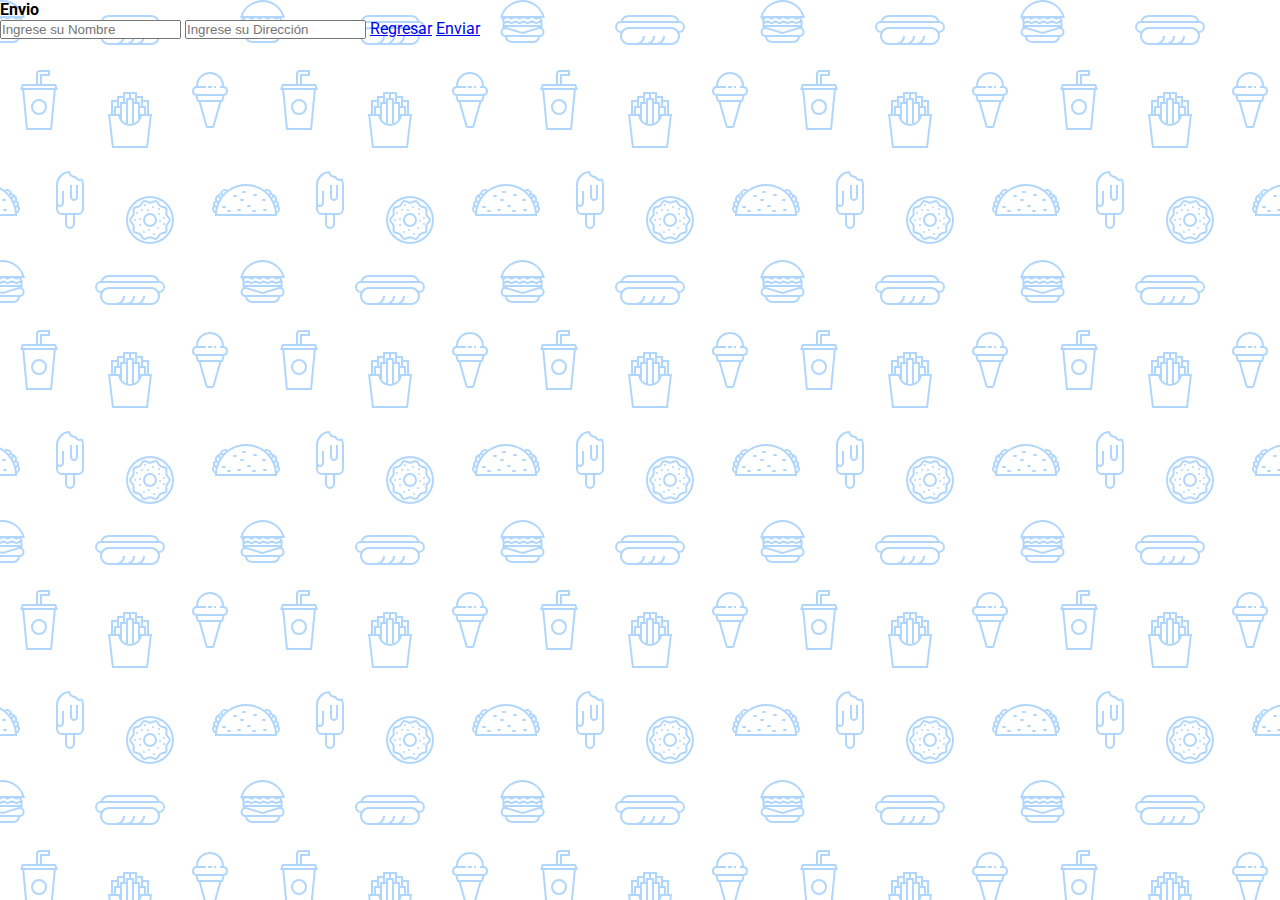
<file: views/index3.html>
<!DOCTYPE html>
<html lang="en">
<head>
  <meta charset="UTF-8">
  <meta name="viewport" content="width=device-width, initial-scale=1.0">
  <meta http-equiv="X-UA-Compatible" content="ie=edge">
  <link rel="stylesheet" href="/src/css/style3.css">
  <title>Entrega</title>
  <link rel="icon" href="/Imagenes/batido1.ico">
</head>
<body>
  <section class="form-register">
    <h4>Envio</h4>
    <input class="controls" type="text" name="nombres" id="nombres" placeholder="Ingrese su Nombre">
    <input class="controls" type="text" name="apellidos" id="apellidos" placeholder="Ingrese su Dirección">
    <a href="/index.html">Regresar</a> <a href="#">Enviar</a>
  </section>

</body>
</html>
</file>
<file: src/css/style3.css>
@import url('https://fonts.googleapis.com/css2?family=Roboto:wght@300&display=swap');
* {
    margin: 0;
    padding: 0;
    box-sizing: border-box;
  }
  
  body {
	  background-image: url("data:image/svg+xml,%3Csvg xmlns='http://www.w3.org/2000/svg' width='260' height='260' viewBox='0 0 260 260'%3E%3Cg fill-rule='evenodd'%3E%3Cg fill='%233a99f8' fill-opacity='0.4'%3E%3Cpath d='M24.37 16c.2.65.39 1.32.54 2H21.17l1.17 2.34.45.9-.24.11V28a5 5 0 0 1-2.23 8.94l-.02.06a8 8 0 0 1-7.75 6h-20a8 8 0 0 1-7.74-6l-.02-.06A5 5 0 0 1-17.45 28v-6.76l-.79-1.58-.44-.9.9-.44.63-.32H-20a23.01 23.01 0 0 1 44.37-2zm-36.82 2a1 1 0 0 0-.44.1l-3.1 1.56.89 1.79 1.31-.66a3 3 0 0 1 2.69 0l2.2 1.1a1 1 0 0 0 .9 0l2.21-1.1a3 3 0 0 1 2.69 0l2.2 1.1a1 1 0 0 0 .9 0l2.21-1.1a3 3 0 0 1 2.69 0l2.2 1.1a1 1 0 0 0 .86.02l2.88-1.27a3 3 0 0 1 2.43 0l2.88 1.27a1 1 0 0 0 .85-.02l3.1-1.55-.89-1.79-1.42.71a3 3 0 0 1-2.56.06l-2.77-1.23a1 1 0 0 0-.4-.09h-.01a1 1 0 0 0-.4.09l-2.78 1.23a3 3 0 0 1-2.56-.06l-2.3-1.15a1 1 0 0 0-.45-.11h-.01a1 1 0 0 0-.44.1L.9 19.22a3 3 0 0 1-2.69 0l-2.2-1.1a1 1 0 0 0-.45-.11h-.01a1 1 0 0 0-.44.1l-2.21 1.11a3 3 0 0 1-2.69 0l-2.2-1.1a1 1 0 0 0-.45-.11h-.01zm0-2h-4.9a21.01 21.01 0 0 1 39.61 0h-2.09l-.06-.13-.26.13h-32.31zm30.35 7.68l1.36-.68h1.3v2h-36v-1.15l.34-.17 1.36-.68h2.59l1.36.68a3 3 0 0 0 2.69 0l1.36-.68h2.59l1.36.68a3 3 0 0 0 2.69 0L2.26 23h2.59l1.36.68a3 3 0 0 0 2.56.06l1.67-.74h3.23l1.67.74a3 3 0 0 0 2.56-.06zM-13.82 27l16.37 4.91L18.93 27h-32.75zm-.63 2h.34l16.66 5 16.67-5h.33a3 3 0 1 1 0 6h-34a3 3 0 1 1 0-6zm1.35 8a6 6 0 0 0 5.65 4h20a6 6 0 0 0 5.66-4H-13.1z'/%3E%3Cpath id='path6_fill-copy' d='M284.37 16c.2.65.39 1.32.54 2H281.17l1.17 2.34.45.9-.24.11V28a5 5 0 0 1-2.23 8.94l-.02.06a8 8 0 0 1-7.75 6h-20a8 8 0 0 1-7.74-6l-.02-.06a5 5 0 0 1-2.24-8.94v-6.76l-.79-1.58-.44-.9.9-.44.63-.32H240a23.01 23.01 0 0 1 44.37-2zm-36.82 2a1 1 0 0 0-.44.1l-3.1 1.56.89 1.79 1.31-.66a3 3 0 0 1 2.69 0l2.2 1.1a1 1 0 0 0 .9 0l2.21-1.1a3 3 0 0 1 2.69 0l2.2 1.1a1 1 0 0 0 .9 0l2.21-1.1a3 3 0 0 1 2.69 0l2.2 1.1a1 1 0 0 0 .86.02l2.88-1.27a3 3 0 0 1 2.43 0l2.88 1.27a1 1 0 0 0 .85-.02l3.1-1.55-.89-1.79-1.42.71a3 3 0 0 1-2.56.06l-2.77-1.23a1 1 0 0 0-.4-.09h-.01a1 1 0 0 0-.4.09l-2.78 1.23a3 3 0 0 1-2.56-.06l-2.3-1.15a1 1 0 0 0-.45-.11h-.01a1 1 0 0 0-.44.1l-2.21 1.11a3 3 0 0 1-2.69 0l-2.2-1.1a1 1 0 0 0-.45-.11h-.01a1 1 0 0 0-.44.1l-2.21 1.11a3 3 0 0 1-2.69 0l-2.2-1.1a1 1 0 0 0-.45-.11h-.01zm0-2h-4.9a21.01 21.01 0 0 1 39.61 0h-2.09l-.06-.13-.26.13h-32.31zm30.35 7.68l1.36-.68h1.3v2h-36v-1.15l.34-.17 1.36-.68h2.59l1.36.68a3 3 0 0 0 2.69 0l1.36-.68h2.59l1.36.68a3 3 0 0 0 2.69 0l1.36-.68h2.59l1.36.68a3 3 0 0 0 2.56.06l1.67-.74h3.23l1.67.74a3 3 0 0 0 2.56-.06zM246.18 27l16.37 4.91L278.93 27h-32.75zm-.63 2h.34l16.66 5 16.67-5h.33a3 3 0 1 1 0 6h-34a3 3 0 1 1 0-6zm1.35 8a6 6 0 0 0 5.65 4h20a6 6 0 0 0 5.66-4H246.9z'/%3E%3Cpath d='M159.5 21.02A9 9 0 0 0 151 15h-42a9 9 0 0 0-8.5 6.02 6 6 0 0 0 .02 11.96A8.99 8.99 0 0 0 109 45h42a9 9 0 0 0 8.48-12.02 6 6 0 0 0 .02-11.96zM151 17h-42a7 7 0 0 0-6.33 4h54.66a7 7 0 0 0-6.33-4zm-9.34 26a8.98 8.98 0 0 0 3.34-7h-2a7 7 0 0 1-7 7h-4.34a8.98 8.98 0 0 0 3.34-7h-2a7 7 0 0 1-7 7h-4.34a8.98 8.98 0 0 0 3.34-7h-2a7 7 0 0 1-7 7h-7a7 7 0 1 1 0-14h42a7 7 0 1 1 0 14h-9.34zM109 27a9 9 0 0 0-7.48 4H101a4 4 0 1 1 0-8h58a4 4 0 0 1 0 8h-.52a9 9 0 0 0-7.48-4h-42z'/%3E%3Cpath d='M39 115a8 8 0 1 0 0-16 8 8 0 0 0 0 16zm6-8a6 6 0 1 1-12 0 6 6 0 0 1 12 0zm-3-29v-2h8v-6H40a4 4 0 0 0-4 4v10H22l-1.33 4-.67 2h2.19L26 130h26l3.81-40H58l-.67-2L56 84H42v-6zm-4-4v10h2V74h8v-2h-8a2 2 0 0 0-2 2zm2 12h14.56l.67 2H22.77l.67-2H40zm13.8 4H24.2l3.62 38h22.36l3.62-38z'/%3E%3Cpath d='M129 92h-6v4h-6v4h-6v14h-3l.24 2 3.76 32h36l3.76-32 .24-2h-3v-14h-6v-4h-6v-4h-8zm18 22v-12h-4v4h3v8h1zm-3 0v-6h-4v6h4zm-6 6v-16h-4v19.17c1.6-.7 2.97-1.8 4-3.17zm-6 3.8V100h-4v23.8a10.04 10.04 0 0 0 4 0zm-6-.63V104h-4v16a10.04 10.04 0 0 0 4 3.17zm-6-9.17v-6h-4v6h4zm-6 0v-8h3v-4h-4v12h1zm27-12v-4h-4v4h3v4h1v-4zm-6 0v-8h-4v4h3v4h1zm-6-4v-4h-4v8h1v-4h3zm-6 4v-4h-4v8h1v-4h3zm7 24a12 12 0 0 0 11.83-10h7.92l-3.53 30h-32.44l-3.53-30h7.92A12 12 0 0 0 130 126z'/%3E%3Cpath d='M212 86v2h-4v-2h4zm4 0h-2v2h2v-2zm-20 0v.1a5 5 0 0 0-.56 9.65l.06.25 1.12 4.48a2 2 0 0 0 1.94 1.52h.01l7.02 24.55a2 2 0 0 0 1.92 1.45h4.98a2 2 0 0 0 1.92-1.45l7.02-24.55a2 2 0 0 0 1.95-1.52L224.5 96l.06-.25a5 5 0 0 0-.56-9.65V86a14 14 0 0 0-28 0zm4 0h6v2h-9a3 3 0 1 0 0 6H223a3 3 0 1 0 0-6H220v-2h2a12 12 0 1 0-24 0h2zm-1.44 14l-1-4h24.88l-1 4h-22.88zm8.95 26l-6.86-24h18.7l-6.86 24h-4.98zM150 242a22 22 0 1 0 0-44 22 22 0 0 0 0 44zm24-22a24 24 0 1 1-48 0 24 24 0 0 1 48 0zm-28.38 17.73l2.04-.87a6 6 0 0 1 4.68 0l2.04.87a2 2 0 0 0 2.5-.82l1.14-1.9a6 6 0 0 1 3.79-2.75l2.15-.5a2 2 0 0 0 1.54-2.12l-.19-2.2a6 6 0 0 1 1.45-4.46l1.45-1.67a2 2 0 0 0 0-2.62l-1.45-1.67a6 6 0 0 1-1.45-4.46l.2-2.2a2 2 0 0 0-1.55-2.13l-2.15-.5a6 6 0 0 1-3.8-2.75l-1.13-1.9a2 2 0 0 0-2.5-.8l-2.04.86a6 6 0 0 1-4.68 0l-2.04-.87a2 2 0 0 0-2.5.82l-1.14 1.9a6 6 0 0 1-3.79 2.75l-2.15.5a2 2 0 0 0-1.54 2.12l.19 2.2a6 6 0 0 1-1.45 4.46l-1.45 1.67a2 2 0 0 0 0 2.62l1.45 1.67a6 6 0 0 1 1.45 4.46l-.2 2.2a2 2 0 0 0 1.55 2.13l2.15.5a6 6 0 0 1 3.8 2.75l1.13 1.9a2 2 0 0 0 2.5.8zm2.82.97a4 4 0 0 1 3.12 0l2.04.87a4 4 0 0 0 4.99-1.62l1.14-1.9a4 4 0 0 1 2.53-1.84l2.15-.5a4 4 0 0 0 3.09-4.24l-.2-2.2a4 4 0 0 1 .97-2.98l1.45-1.67a4 4 0 0 0 0-5.24l-1.45-1.67a4 4 0 0 1-.97-2.97l.2-2.2a4 4 0 0 0-3.09-4.25l-2.15-.5a4 4 0 0 1-2.53-1.84l-1.14-1.9a4 4 0 0 0-5-1.62l-2.03.87a4 4 0 0 1-3.12 0l-2.04-.87a4 4 0 0 0-4.99 1.62l-1.14 1.9a4 4 0 0 1-2.53 1.84l-2.15.5a4 4 0 0 0-3.09 4.24l.2 2.2a4 4 0 0 1-.97 2.98l-1.45 1.67a4 4 0 0 0 0 5.24l1.45 1.67a4 4 0 0 1 .97 2.97l-.2 2.2a4 4 0 0 0 3.09 4.25l2.15.5a4 4 0 0 1 2.53 1.84l1.14 1.9a4 4 0 0 0 5 1.62l2.03-.87zM152 207a1 1 0 1 1 2 0 1 1 0 0 1-2 0zm6 2a1 1 0 1 1 2 0 1 1 0 0 1-2 0zm-11 1a1 1 0 1 1 2 0 1 1 0 0 1-2 0zm-6 0a1 1 0 1 1 2 0 1 1 0 0 1-2 0zm3-5a1 1 0 1 1 2 0 1 1 0 0 1-2 0zm-8 8a1 1 0 1 1 2 0 1 1 0 0 1-2 0zm3 6a1 1 0 1 1 2 0 1 1 0 0 1-2 0zm0 6a1 1 0 1 1 2 0 1 1 0 0 1-2 0zm4 7a1 1 0 1 1 2 0 1 1 0 0 1-2 0zm5-2a1 1 0 1 1 2 0 1 1 0 0 1-2 0zm5 4a1 1 0 1 1 2 0 1 1 0 0 1-2 0zm4-6a1 1 0 1 1 2 0 1 1 0 0 1-2 0zm6-4a1 1 0 1 1 2 0 1 1 0 0 1-2 0zm-4-3a1 1 0 1 1 2 0 1 1 0 0 1-2 0zm4-3a1 1 0 1 1 2 0 1 1 0 0 1-2 0zm-5-4a1 1 0 1 1 2 0 1 1 0 0 1-2 0zm-24 6a1 1 0 1 1 2 0 1 1 0 0 1-2 0zm16 5a5 5 0 1 0 0-10 5 5 0 0 0 0 10zm7-5a7 7 0 1 1-14 0 7 7 0 0 1 14 0zm86-29a1 1 0 0 0 0 2h2a1 1 0 0 0 0-2h-2zm19 9a1 1 0 0 1 1-1h2a1 1 0 0 1 0 2h-2a1 1 0 0 1-1-1zm-14 5a1 1 0 0 0 0 2h2a1 1 0 0 0 0-2h-2zm-25 1a1 1 0 0 0 0 2h2a1 1 0 0 0 0-2h-2zm5 4a1 1 0 0 0 0 2h2a1 1 0 0 0 0-2h-2zm9 0a1 1 0 0 1 1-1h2a1 1 0 0 1 0 2h-2a1 1 0 0 1-1-1zm15 1a1 1 0 0 1 1-1h2a1 1 0 0 1 0 2h-2a1 1 0 0 1-1-1zm12-2a1 1 0 0 0 0 2h2a1 1 0 0 0 0-2h-2zm-11-14a1 1 0 0 1 1-1h2a1 1 0 0 1 0 2h-2a1 1 0 0 1-1-1zm-19 0a1 1 0 0 0 0 2h2a1 1 0 0 0 0-2h-2zm6 5a1 1 0 0 1 1-1h2a1 1 0 0 1 0 2h-2a1 1 0 0 1-1-1zm-25 15c0-.47.01-.94.03-1.4a5 5 0 0 1-1.7-8 3.99 3.99 0 0 1 1.88-5.18 5 5 0 0 1 3.4-6.22 3 3 0 0 1 1.46-1.05 5 5 0 0 1 7.76-3.27A30.86 30.86 0 0 1 246 184c6.79 0 13.06 2.18 18.17 5.88a5 5 0 0 1 7.76 3.27 3 3 0 0 1 1.47 1.05 5 5 0 0 1 3.4 6.22 4 4 0 0 1 1.87 5.18 4.98 4.98 0 0 1-1.7 8c.02.46.03.93.03 1.4v1h-62v-1zm.83-7.17a30.9 30.9 0 0 0-.62 3.57 3 3 0 0 1-.61-4.2c.37.28.78.49 1.23.63zm1.49-4.61c-.36.87-.68 1.76-.96 2.68a2 2 0 0 1-.21-3.71c.33.4.73.75 1.17 1.03zm2.32-4.54c-.54.86-1.03 1.76-1.49 2.68a3 3 0 0 1-.07-4.67 3 3 0 0 0 1.56 1.99zm1.14-1.7c.35-.5.72-.98 1.1-1.46a1 1 0 1 0-1.1 1.45zm5.34-5.77c-1.03.86-2 1.79-2.9 2.77a3 3 0 0 0-1.11-.77 3 3 0 0 1 4-2zm42.66 2.77c-.9-.98-1.87-1.9-2.9-2.77a3 3 0 0 1 4.01 2 3 3 0 0 0-1.1.77zm1.34 1.54c.38.48.75.96 1.1 1.45a1 1 0 1 0-1.1-1.45zm3.73 5.84c-.46-.92-.95-1.82-1.5-2.68a3 3 0 0 0 1.57-1.99 3 3 0 0 1-.07 4.67zm1.8 4.53c-.29-.9-.6-1.8-.97-2.67.44-.28.84-.63 1.17-1.03a2 2 0 0 1-.2 3.7zm1.14 5.51c-.14-1.21-.35-2.4-.62-3.57.45-.14.86-.35 1.23-.63a2.99 2.99 0 0 1-.6 4.2zM275 214a29 29 0 0 0-57.97 0h57.96zM72.33 198.12c-.21-.32-.34-.7-.34-1.12v-12h-2v12a4.01 4.01 0 0 0 7.09 2.54c.57-.69.91-1.57.91-2.54v-12h-2v12a1.99 1.99 0 0 1-2 2 2 2 0 0 1-1.66-.88zM75 176c.38 0 .74-.04 1.1-.12a4 4 0 0 0 6.19 2.4A13.94 13.94 0 0 1 84 185v24a6 6 0 0 1-6 6h-3v9a5 5 0 1 1-10 0v-9h-3a6 6 0 0 1-6-6v-24a14 14 0 0 1 14-14 5 5 0 0 0 5 5zm-17 15v12a1.99 1.99 0 0 0 1.22 1.84 2 2 0 0 0 2.44-.72c.21-.32.34-.7.34-1.12v-12h2v12a3.98 3.98 0 0 1-5.35 3.77 3.98 3.98 0 0 1-.65-.3V209a4 4 0 0 0 4 4h16a4 4 0 0 0 4-4v-24c.01-1.53-.23-2.88-.72-4.17-.43.1-.87.16-1.28.17a6 6 0 0 1-5.2-3 7 7 0 0 1-6.47-4.88A12 12 0 0 0 58 185v6zm9 24v9a3 3 0 1 0 6 0v-9h-6z'/%3E%3Cpath d='M-17 191a1 1 0 0 0 0 2h2a1 1 0 0 0 0-2h-2zm19 9a1 1 0 0 1 1-1h2a1 1 0 0 1 0 2H3a1 1 0 0 1-1-1zm-14 5a1 1 0 0 0 0 2h2a1 1 0 0 0 0-2h-2zm-25 1a1 1 0 0 0 0 2h2a1 1 0 0 0 0-2h-2zm5 4a1 1 0 0 0 0 2h2a1 1 0 0 0 0-2h-2zm9 0a1 1 0 0 1 1-1h2a1 1 0 0 1 0 2h-2a1 1 0 0 1-1-1zm15 1a1 1 0 0 1 1-1h2a1 1 0 0 1 0 2h-2a1 1 0 0 1-1-1zm12-2a1 1 0 0 0 0 2h2a1 1 0 0 0 0-2H4zm-11-14a1 1 0 0 1 1-1h2a1 1 0 0 1 0 2h-2a1 1 0 0 1-1-1zm-19 0a1 1 0 0 0 0 2h2a1 1 0 0 0 0-2h-2zm6 5a1 1 0 0 1 1-1h2a1 1 0 0 1 0 2h-2a1 1 0 0 1-1-1zm-25 15c0-.47.01-.94.03-1.4a5 5 0 0 1-1.7-8 3.99 3.99 0 0 1 1.88-5.18 5 5 0 0 1 3.4-6.22 3 3 0 0 1 1.46-1.05 5 5 0 0 1 7.76-3.27A30.86 30.86 0 0 1-14 184c6.79 0 13.06 2.18 18.17 5.88a5 5 0 0 1 7.76 3.27 3 3 0 0 1 1.47 1.05 5 5 0 0 1 3.4 6.22 4 4 0 0 1 1.87 5.18 4.98 4.98 0 0 1-1.7 8c.02.46.03.93.03 1.4v1h-62v-1zm.83-7.17a30.9 30.9 0 0 0-.62 3.57 3 3 0 0 1-.61-4.2c.37.28.78.49 1.23.63zm1.49-4.61c-.36.87-.68 1.76-.96 2.68a2 2 0 0 1-.21-3.71c.33.4.73.75 1.17 1.03zm2.32-4.54c-.54.86-1.03 1.76-1.49 2.68a3 3 0 0 1-.07-4.67 3 3 0 0 0 1.56 1.99zm1.14-1.7c.35-.5.72-.98 1.1-1.46a1 1 0 1 0-1.1 1.45zm5.34-5.77c-1.03.86-2 1.79-2.9 2.77a3 3 0 0 0-1.11-.77 3 3 0 0 1 4-2zm42.66 2.77c-.9-.98-1.87-1.9-2.9-2.77a3 3 0 0 1 4.01 2 3 3 0 0 0-1.1.77zm1.34 1.54c.38.48.75.96 1.1 1.45a1 1 0 1 0-1.1-1.45zm3.73 5.84c-.46-.92-.95-1.82-1.5-2.68a3 3 0 0 0 1.57-1.99 3 3 0 0 1-.07 4.67zm1.8 4.53c-.29-.9-.6-1.8-.97-2.67.44-.28.84-.63 1.17-1.03a2 2 0 0 1-.2 3.7zm1.14 5.51c-.14-1.21-.35-2.4-.62-3.57.45-.14.86-.35 1.23-.63a2.99 2.99 0 0 1-.6 4.2zM15 214a29 29 0 0 0-57.97 0h57.96z'/%3E%3C/g%3E%3C/g%3E%3C/svg%3E");
    font-family: 'Roboto', sans-serif;
  }
  .registration-form {
    width: 400px;
    background: #24303c;
    padding: 30px;
    margin: auto;
    margin-top: 100px;
    border-radius: 4px;
    font-family: 'calibri';
    color: white;
    box-shadow: 7px 13px 37px #000;
  }
  
  .text-center {
    font-size: 22px;
    margin-bottom: 20px;
  }  
  .form-group .form-control{
    width: 100%;
    background: #24303c;
    padding: 10px;
    border-radius: 4px;
    margin-bottom: 16px;
    border: 1px solid #1f53c5;
    font-family: 'calibri';
    font-size: 18px;
    color: white;
  }
  .form-group-one button {
    width: 100%;
    background: #24303c;
    padding: 10px;
    border-radius: 4px;
    margin-bottom: 16px;
    border: 1px solid #1f53c5;
    font-family: 'calibri';
    background: #1f53c5;
    font-size: 18px;
    color: white;
  }
  .form-group-one button:hover {
    color: #24303c;
    text-decoration: underline;
  }
</file>
